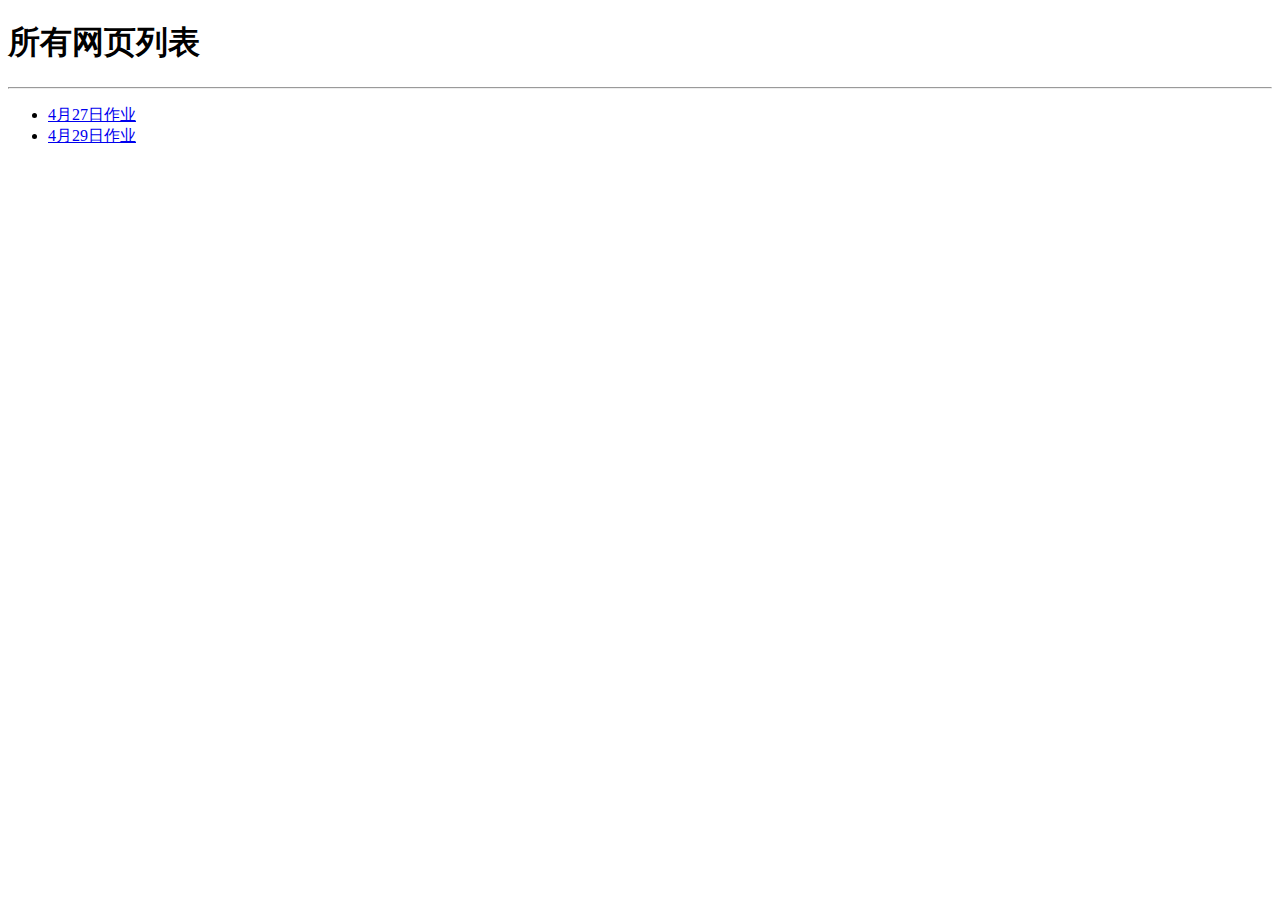
<file: index.html>
<!DOCTYPE html>
<html lang="en">
<head>
    <meta charset="UTF-8">
    <meta name="viewport" content="width=device-width, initial-scale=1.0">
    <title>黄亮丽的网站</title>
</head>
<body>
    <h1>所有网页列表</h1>
    <hr>
    <ul>
        <li><a href="20200427-01.html">4月27日作业</a></li>
        <li><a href="20200429-01.html">4月29日作业</a></li>
    </ul>
</body>
</html>
</file>
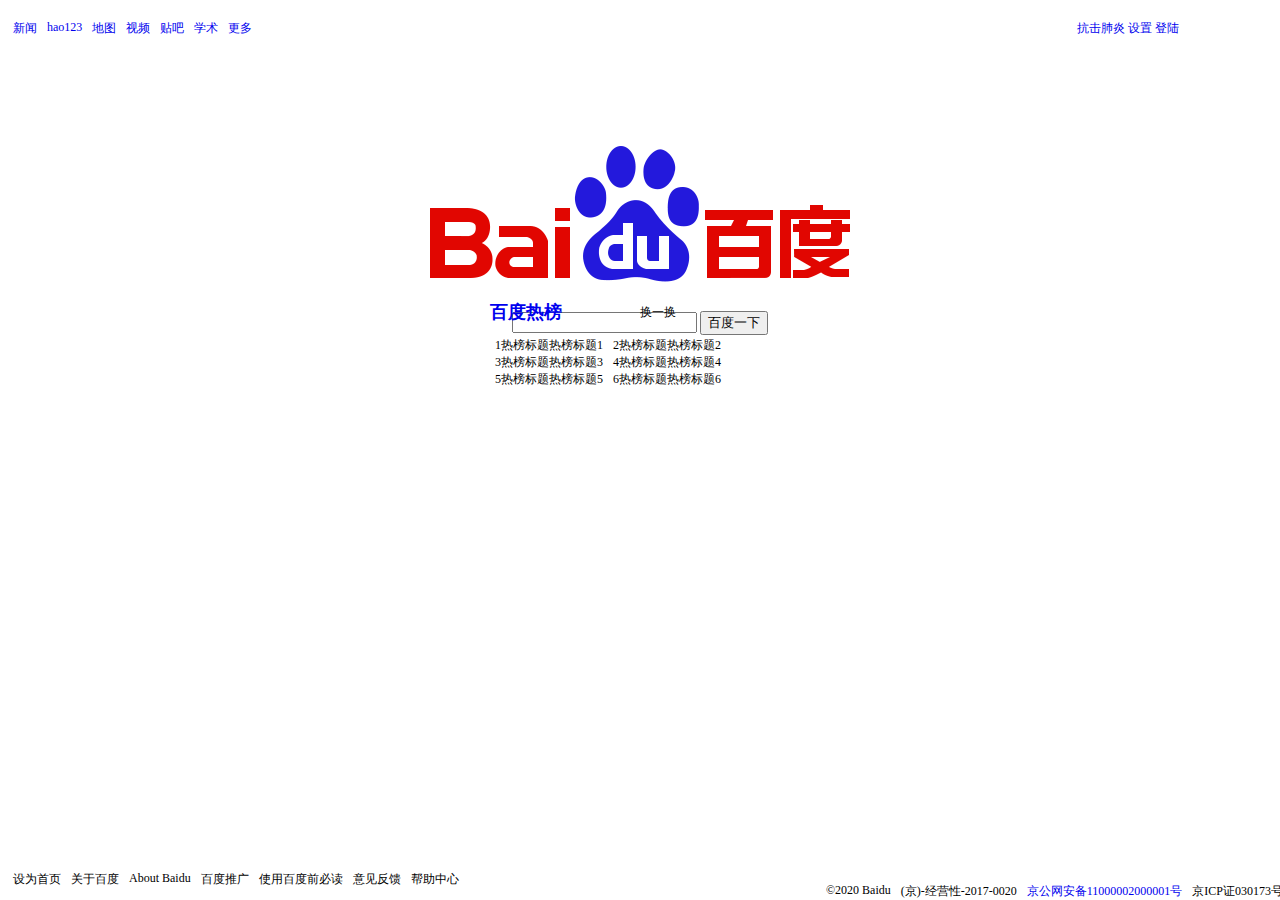
<file: baidu/index.html>
<!DOCTYPE html>
<html lang="en">
<head>
    <meta charset="UTF-8">
    <meta name="viewport" content="width=device-width, initial-scale=1.0">
    <title>百度一下，你就知道</title>
    <link rel="stylesheet" href="css/style.css">
</head>
<body>
    <!--顶部导航-->
    <div>
        <div>
            <ul id="navtop-l">
                <li><a href="#">新闻</a></li>
                <li><a href="#">hao123</a></li>
                <li><a href="#">地图</a></li>
                <li><a href="#">视频</a></li>
                <li><a href="#">贴吧</a></li>
                <li><a href="#">学术</a></li>
                <li><a href="#">更多</a></li>
            </ul>
        </div>
        <div id="navtop-r">
            <ul>
                <li>
                    <a href="#">抗击肺炎</a>
                    <a href="#">设置</a>
                    <a href="#">登陆</a>
                </li>
            </ul>
        </div>
    </div>

    <!-- logo图标 -->
    <div id="logo"><a href="#"><img src="img/logo.png" alt=""></a></div>

    <!-- 搜索框 -->
    <div id="serch">
        <form action="">
            <input type="text" name="" id="">
            <input type="button" value="百度一下">
        </form>
    </div>

    <!-- 百度热榜 -->
    <div id="hot">
        <div id="hot-t">
            <a href="#"><h2>百度热榜</h2></a>
            <span><a href="">换一换</a></span>
        </div id="hot-c">
        <div>
            <ul>
                <li><a href=""><span>1</span><span>热榜标题热榜标题1</span></a></li>
                <li><a href=""><span>2</span><span>热榜标题热榜标题2</span></a></li>
                <li><a href=""><span>3</span><span>热榜标题热榜标题3</span></a></li>
                <li><a href=""><span>4</span><span>热榜标题热榜标题4</span></a></li>
                <li><a href=""><span>5</span><span>热榜标题热榜标题5</span></a></li>
                <li><a href=""><span>6</span><span>热榜标题热榜标题6</span></a></li>
            </ul>
        </div>
    </div>

    <!-- 底部导航 -->
    <div id="b-nav">
        <div id="b-nav-l">
            <ul>
                <li><a href="">设为首页</a></li>
                <li><a href="">关于百度</a></li>
                <li><a href="">About Baidu</a></li>
                <li><a href="">百度推广</a></li>
                <li><a href="">使用百度前必读</a></li>
                <li><a href="">意见反馈</a></li>
                <li><a href="">帮助中心</a></li>
            </ul>
        </div>
        <div id="b-nav-r">
            <ul>
                <li><span>©2020 Baidu</span></li>
                <li><span>(京)-经营性-2017-0020</span></li>
                <li><a href="http://www.beian.gov.cn/portal/registerSystemInfo?recordcode=11000002000001">京公网安备11000002000001号</a></li>
                <li><span>京ICP证030173号</span></li>
            </ul>
        </div>
    </div>
</body>
</html>
</file>
<file: baidu/css/style.css>
body {font-size: 12px;}
ul {list-style-type: none;display: block;padding-left: 0;}
a {text-decoration:none;}
a:hover {color:blue;}
a:visited {color:#000;}
a:active {color:blue;}
li{float:left;margin-left: 5px;margin-right: 5px;display:block;}
#navtop-l {width: 500px;float: left;}
#navtop-r {float: right;width: 200px;}
#logo {text-align: center;margin: auto;width: 540px;}
#serch{text-align: center;}
#hot a {float:left;}
#hot h2{float: left;height: 25px;margin: 0;}
#hot-t{height: 25px;}
#hot-t span{float: right;width: 50%;height: 25px;line-height: 25px;}
#hot-c{height: 260px;}
#hot {position: absolute; margin:auto;width:300px ;height: 300px;top:0;left:0;right:0;bottom: 0;}
#b-nav {float: left;position: absolute;bottom: 0;width: 100%;}
#b-nav-r {float: right;}
</file>
